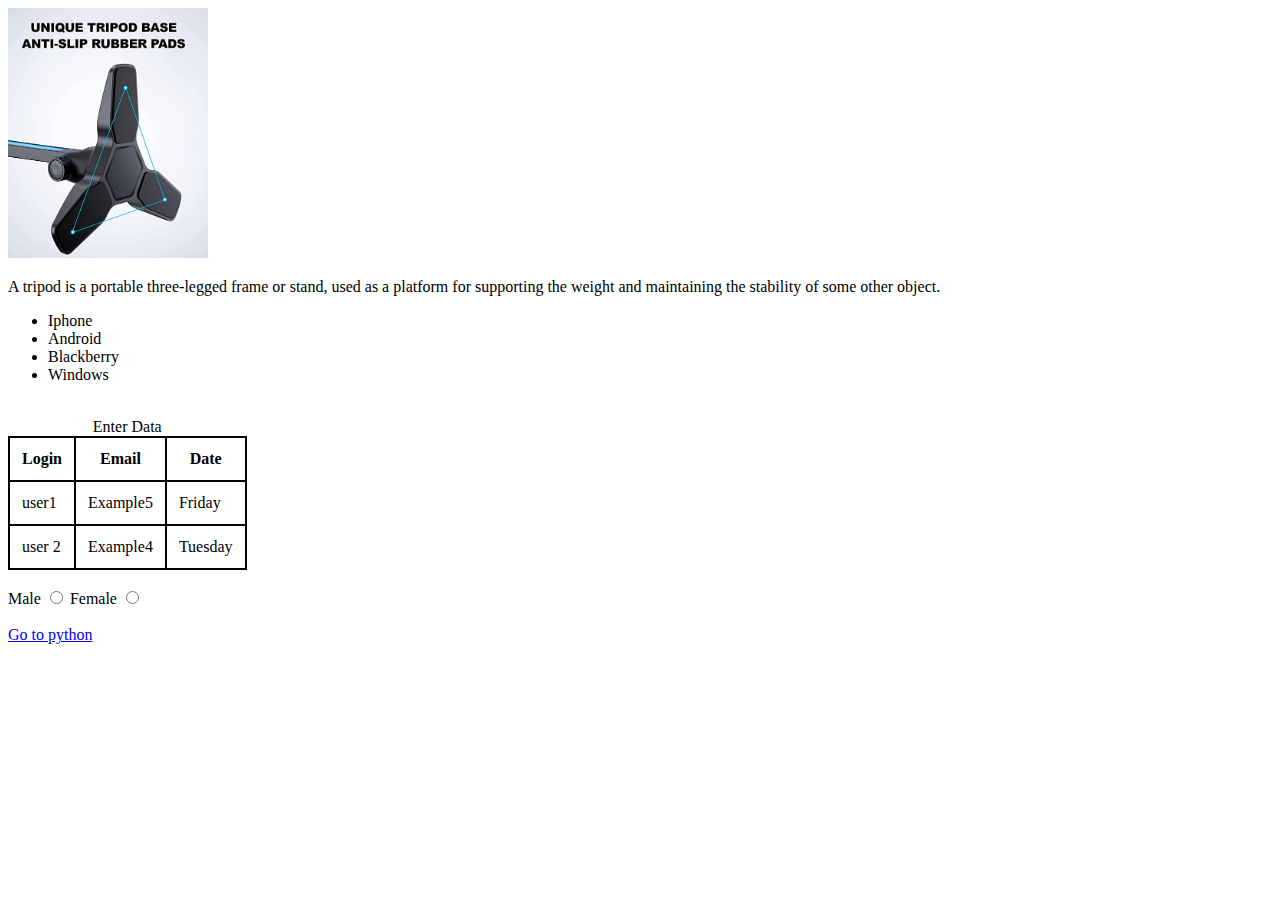
<file: index.html>
<!DOCTYPE html>
<html lang="en">
<head>
    <meta charset="UTF-8">
    <meta http-equiv="X-UA-Compatible" content="IE=edge">
    <meta name="viewport" content="width=device-width, initial-scale=1.0">
    <title>iCET Demo</title>
</head>

<body>
    
    <img src="assets/a.jpg" alt="" width="200px"  srcset="">
    <p>A tripod is a portable three-legged frame or stand, used as a platform for supporting the weight and maintaining the stability of some other object.</p>
<ul>
    <li><data value="">Iphone</data></li>
    <li><data value="">Android</data></li>
    <li><data value="">Blackberry</data></li>
    <li><data value="">Windows</data></li>
</ul>
<br>
<style>
    table {
        border-collapse: collapse;
        border: 2px solid rgb(1, 1, 12);
    }
          td,th {
            border: 2px solid rgb(2, 2, 11);
            padding: 12px;
          }
</style>
<table>
    <caption>Enter Data</caption>
    <tr>
        <th>Login</th>
        <th>Email</th>
        <th>Date</th>
    </tr>
    <tr>
        <td>user1</td>
        <td>Example5</td>
        <td>Friday</td>
    </tr>
    <tr>
        <td>user 2</td>
        <td>Example4</td>
        <td>Tuesday</td>
    </tr>
</table>
   <br>
    <label for="male">Male</label>
    <input type="radio" name="" id="male">

    <label for="female"> Female</label>
    <input type="radio" id="female">
   <br>
    <br>
    <a href="https://docs.python.org/3/tutorial/">Go to python</a>
</body>

</html>
</file>
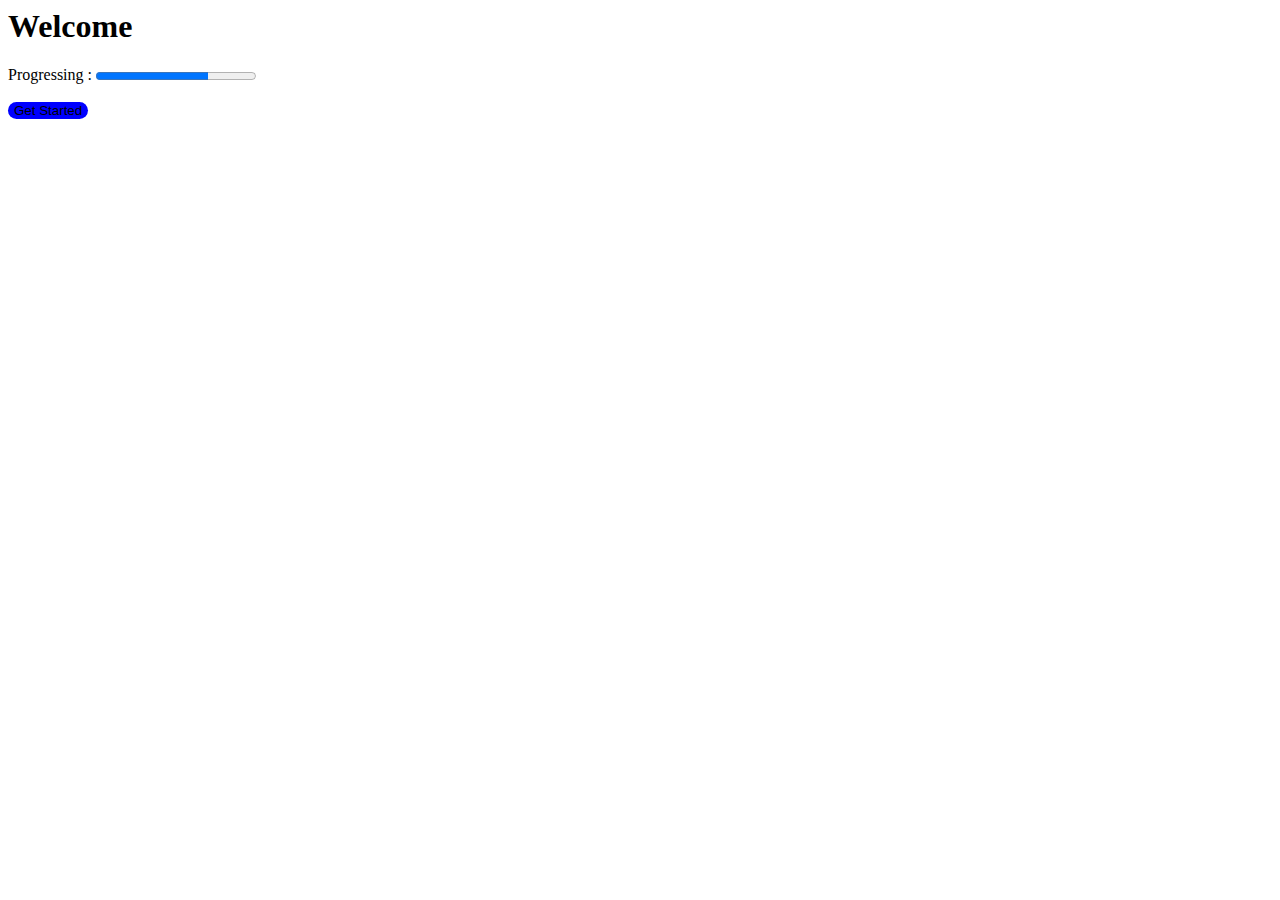
<file: Site/Index.html>
<html>
    <head>
    <h1>Welcome</h1>
    <link rel="stylesheet" href="css/style.css">
    </head>
    <body>
    <label for="Register">Progressing :</label> 

<progress id="file" max="100" value="70"> 70% </progress>
<br>
<br>
 <a href="./Register.html"><button id="btn">Get Started</button></a>
</body>
</html>
</file>
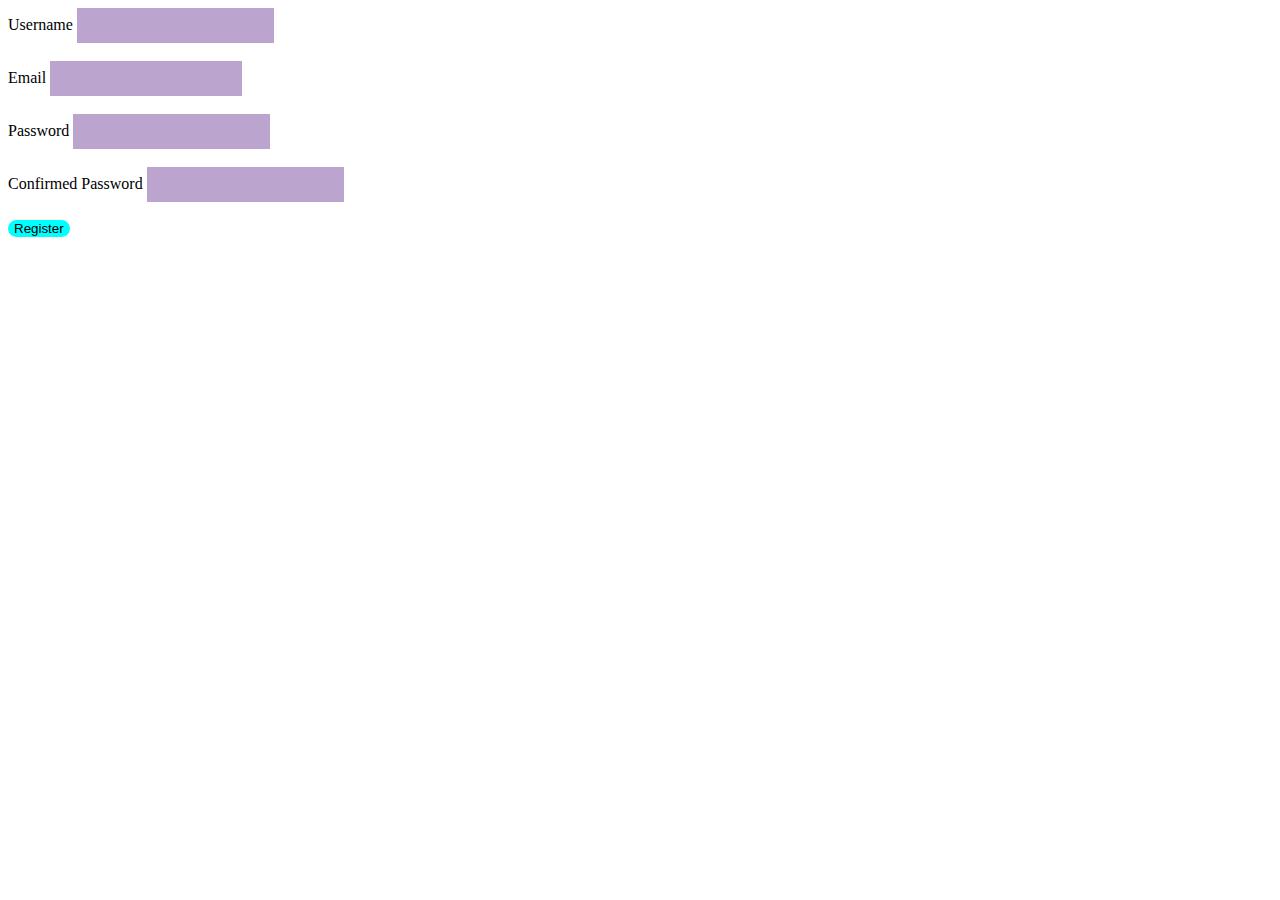
<file: Site/Register.html>
<html>
   <head>
    <link rel="stylesheet" href="css/style.css">
   </head>
   <body>
    <label>
       Username
        <input class="username" type="text" name="" />
      </label>
      <br>
      <br>
      <label>
        Email
         <input class="email" type="email" name="" />
       </label>
       <br>
       <br>
       <label>
        Password
         <input class="password" type="password" name="" />
       </label>
       <br>
       <br>
       <label>
        Confirmed Password
         <input class="confirmedpassword" type="password" name="" />
       </label>
       <br>
       <br>
       <button class="btn">  Register</button>
   </body>
</file>
<file: Site/css/style.css>
.btn{
    background-color: aqua;
    border: 5px;
    border-radius: 200px;
    border-radius: ;
  }

  .username{
    border: 25px;
    background-color: rgb(187, 165, 206);
    border-width: 33px;
    padding: 10px;
  }

  .email{
    border: 25px;
    background-color: rgb(187, 165, 206);
    border-width: 33px;
    padding: 10px;
    padding-left: 5px;
   
  }
  .password{
    border: 25px;
    background-color: rgb(187, 165, 206);
    border-width: 33px;
    padding: 10px;
  }

  .confirmedpassword{
    border: 25px;
    background-color: rgb(187, 165, 206);
    border-width: 33px;
    padding: 10px;
  }

  #btn {
    background-color: blue;
    border: 1000px;
    border-radius: 300px;
}
</file>
